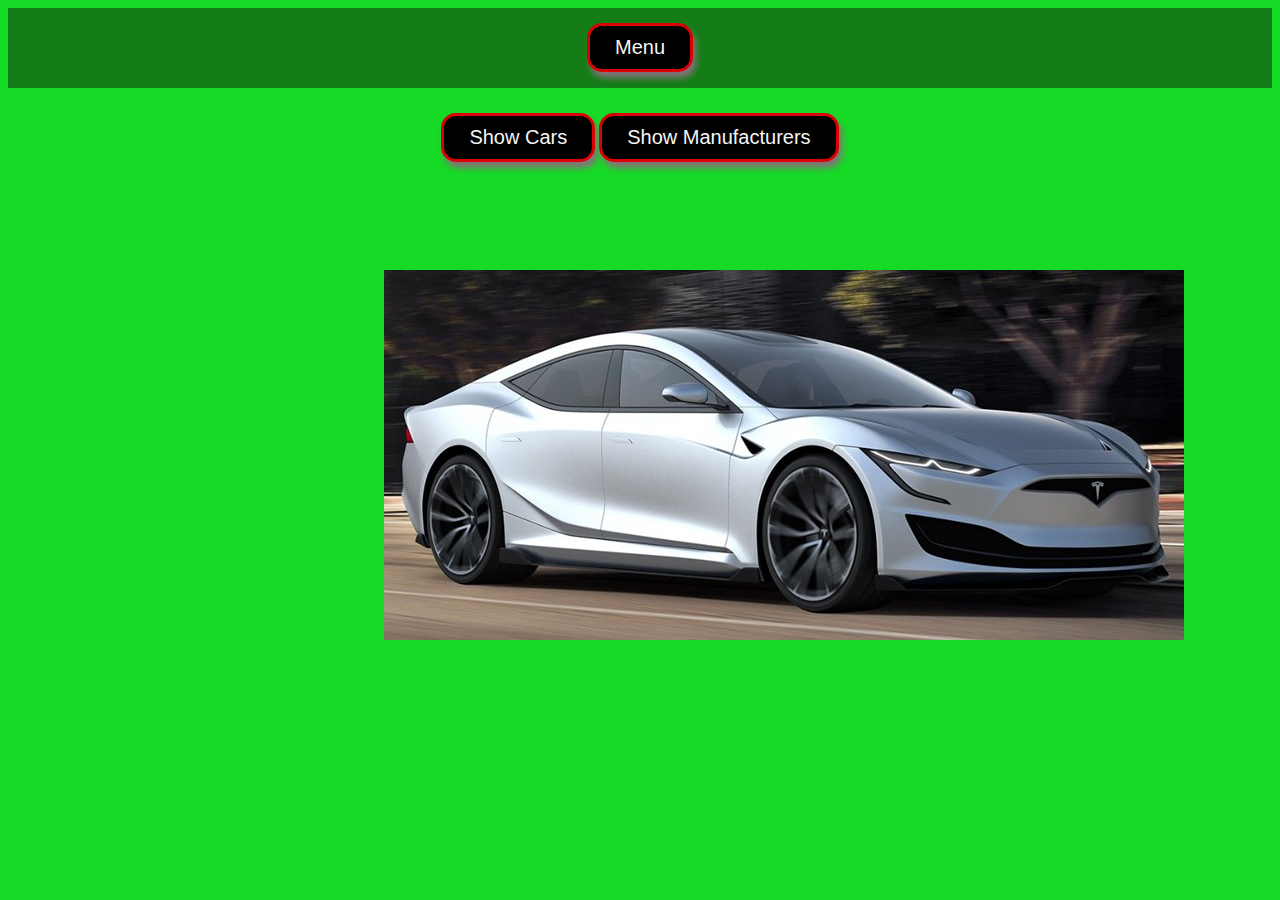
<file: index.html>
<!DOCTYPE html>
<html lang="en">
<head>
    <meta charset="UTF-8">
    <title>WebTech Assignment</title>

    <link rel="stylesheet" type="text/css" href="CSS/index.css">
    <script type="application/javascript" src="JS/jquery-3.3.1.min.js"></script>
    <script type="application/javascript" src="JS/index.js"></script>
</head>
<body>
<div id="everything">
    <div id="header">
        <div id="banner" class="banner">
            <div class="dropdown">
            <button onclick="menufunction()" class="dropbtn">Menu</button>
                <div id="menuBar" class="dropclass">
                    <span class="menuButton"><a href="home.html">Home</a> </span>
                    <span class="menuButton"><a href="addCar.html">Add new Car</a> </span>
                    <span class="menuButton"><a href="addManufacturer.html">Add new Manufacturer</a> </span>
                </div>
            </div>
        </div>
    </div>
    <div id="content">


    </div>

</div>
</body>
</html>
</file>
<file: CSS/index.css>
body{
    background-color: #15da26;
}

.banner{
    background-color: #147d17;
    height: 80px;
    text-align: center;
    margin-bottom: 10px;
}

#menuBar{
    height: 80px;
    background-color: #147d17;
}

#image{
    position: absolute;
    left: 30%;
    top: 30%;
    z-index: -1;
}

#content{
    text-align: center;
}

#buttons{
    margin-bottom: 30px;
    text-align: center;
}

.dropbtn{
    background-color: black;
    border: 3px solid #da0004;
    padding: 10px 25px;
    margin-top: 15px;
    display: inline-block;
    text-align: center;
    font-size: 20px;
    border-radius: 15px;
    color: whitesmoke;
    text-decoration: none;
    box-shadow: 3px 6px 6px #88707a;
    cursor: context-menu;
}

.dropbtn:hover{
    background-color: #da0004;
    border: 3px solid black;
    color: black;
    text-decoration: none;
    box-shadow: 3px 6px 6px #7e0004;
    transition-duration: 0.5s;
}

.dropbtn:hover:active{
    box-shadow: 3px 6px 6px #610004;
    transform: translateY(4px);
    transition-duration: 0.1s;
}

.dropclass{
    text-align: center;
    display: none;
}

.show{
    display: block;
}

.place{
    margin-bottom: 75px;
}


.menuButton a:link{
    background-color: black;
    border: 3px solid #da0004;
    padding: 10px 25px;
    margin-top: 15px;
    display: inline-block;
    text-align: center;
    font-size: 20px;
    border-radius: 15px;
    color: whitesmoke;
    text-decoration: none;
    box-shadow: 3px 6px 6px #88707a;
    margin-left: 15px;
    margin-right: 15px;

}

.menuButton a:link:hover:active {
    box-shadow: 3px 6px 6px #610004;
    transform: translateY(4px);
    transition-duration: 0.1s;
}

.menuButton a:link:hover{
    background-color: #da0004;
    border: 3px solid black;
    color: black;
    text-decoration: none;
    box-shadow: 3px 6px 6px #7e0004;
    transition-duration: 0.5s;
}

/*HOME CSS*/

#Cartable{
    width: 60%;
    margin-left: 20%;
}

#Cartable table{
    border-collapse: collapse;
    text-align: left;
    width: 100%;
}

#Cartable table tr,#Cartable table th, #Manufacturertable table tr, #Manufacturertable table th {
    background-color: #173501;
    color: whitesmoke;
    border: 2px solid beige;
}

#Cartable table td, #Manufacturertable table td{
    border: 2px solid beige;
}

#Cartable table th, #Manufacturertable table th{
    background-color: black;
}

#Cartable table tr:nth-child(even), #Manufacturertable table tr:nth-child(even){
    background-color: #6d0004;
}

#Cartable table tr:hover, #Manufacturertable table tr:hover{
    background-color: whitesmoke;
    color: black;
}

#Manufacturertable{
    width: 45%;
    margin-left: 27.5%;
}

#Manufacturertable table{
    border-collapse: collapse;
    text-align: left;
    width: 100%;
}
</file>
